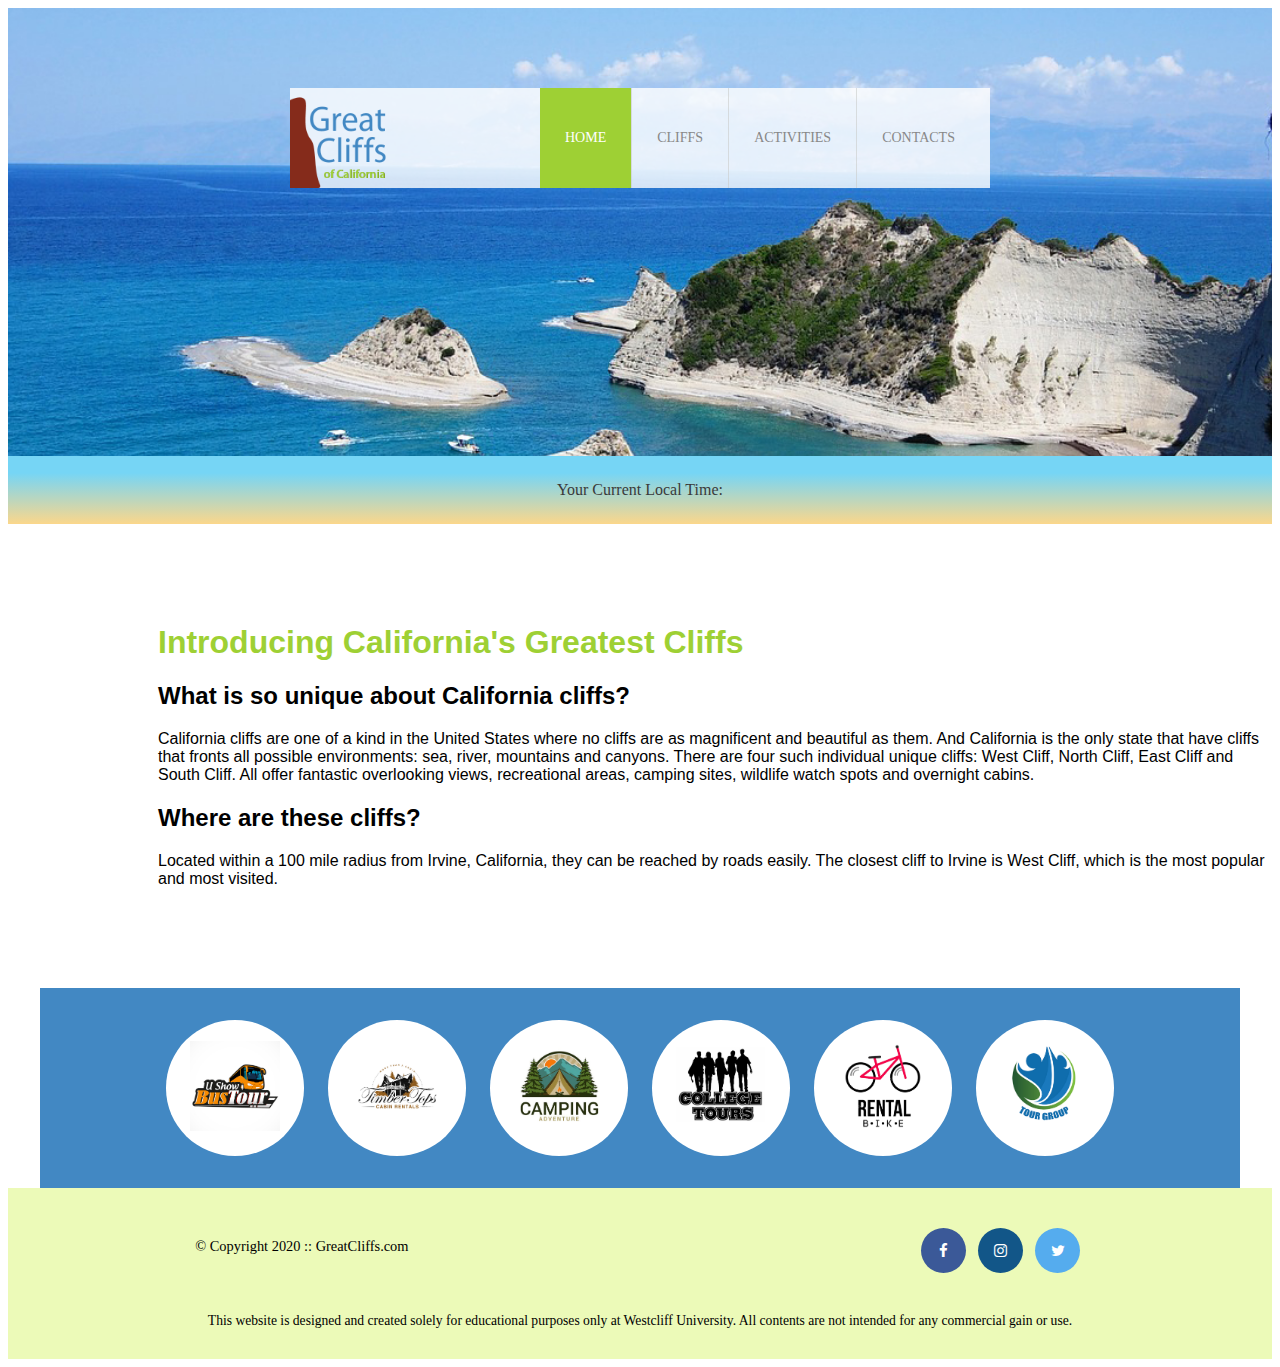
<file: index.html>
<!DOCTYPE html>
<html>
    <head>
        <title>Homework Module 1</title>
        <meta charset="utf-8">

    <!-- Font Awesome -->
    <link rel="stylesheet" href="https://cdnjs.cloudflare.com/ajax/libs/font-awesome/4.7.0/css/font-awesome.min.css">
    
    <link rel="stylesheet" href="styles.css">
    
    </head>

    <body id="home">
        <!-- Container to wrap everything -->
        <div id="container">
            <!-- Main Header -->
            <header>
                <div class="main-header">
                    <div class="logo">
                        <img src="images/logo.png" alt="Great Cliffs Logo" width="125">
                    </div>

                <nav class="main-menu"> 
                    <ul>
                        <li class="active"><a href="index.html">Home</a></li>
                        <li><a href="cliffs.html">Cliffs</a></li>
                        <li><a href="activities.html">Activities</a></li>
                        <li><a href="contact.html">Contacts</a></li>
                    </ul>    
                </nav>

                </div>
            
            </header>
            <!-- End of Main Header -->

            <section id="timeofday">
                <span>Your Current Local Time: </span>
                <span id="clock"></span>
            </section>

            <!-- Main Content -->
            <main>
                <h1>Introducing California's Greatest Cliffs</h1>
                <h2>What is so unique about California cliffs?</h2>
                <p>California cliffs are one of a kind in the United States where no cliffs are as magnificent and beautiful as them. And California is the only state that have cliffs that fronts all possible environments: sea, river, mountains and canyons. There are four such individual unique cliffs: West Cliff, North Cliff, East Cliff and South Cliff. All offer fantastic overlooking views, recreational areas, camping sites, wildlife watch spots and overnight cabins.</p>
                <h2>Where are these cliffs?</h2>
                <p>Located within a 100 mile radius from Irvine, California, they can be reached by roads easily. The closest cliff to Irvine is West Cliff, which is the most popular and most visited.</p>
            </main>
            <!-- End of Main Content -->

            <!-- Partner Images Section -->
            <section>
                <ul id="partners">
                    <!--<li class="partner">
                        <img src="images/partners/partner-bustour.png" alt="Partner Bus Tours">
                    </li>
                    <li class="partner">
                        <img src="images/partners/partner-cabinrental.png" alt="Partner Cabin Rental">
                    </li>
                    <li class="partner">
                        <img src="images/partners/partner-campingadv.png" alt="Partner Camping Adventure">
                    </li>
                    <li class="partner">
                        <img src="images/partners/partner-collegetours.png" alt="Partner College Tours">
                    </li>
                    <li class="partner">
                        <img src="images/partners/partner-rentalbike.png" alt="Partner Bike Rentals">
                    </li>
                    <li class="partner">
                        <img src="images/partners/partner-tourgroup.png" alt="Partner Tour Group">
                    </li>-->
                </ul>
            </section>
            <!-- End of Partner Images Section -->

            <!-- Footer Information -->
            <footer>
                <!-- Nondisclaimer Footer Information -->
                <div id="nondisclaimer">
                    <div class="copy">&copy; Copyright 2020 :: GreatCliffs.com</div>
                    <div class="social">
                        <a href="#" class="fa fa-facebook"></a>
                        <a href="#" class="fa fa-instagram"></a>
                        <a href="#" class="fa fa-twitter"></a>
                        </div>
                </div>
                <!-- End of Nondisclaimer Footer Information -->
                
                <!-- Disclaimer Footer Information -->
                <div id="disclaimer">
                    <p>This website is designed and created solely for educational purposes only at Westcliff University. All contents are not intended for any commercial gain or use.</p>
                </div>
                <!-- End of Disclaimer Footer Information-->

            </footer>
            <!-- End of Footer Information -->

        </div>
        <!-- End container -->

    <!-- DIgital Clock -->
    <script src="js/digclock.js"></script>

    <!-- Partners -->
    <script src="js/site_scripts.js"></script>

    <script>


    </script>

    </body>
</html>
</file>
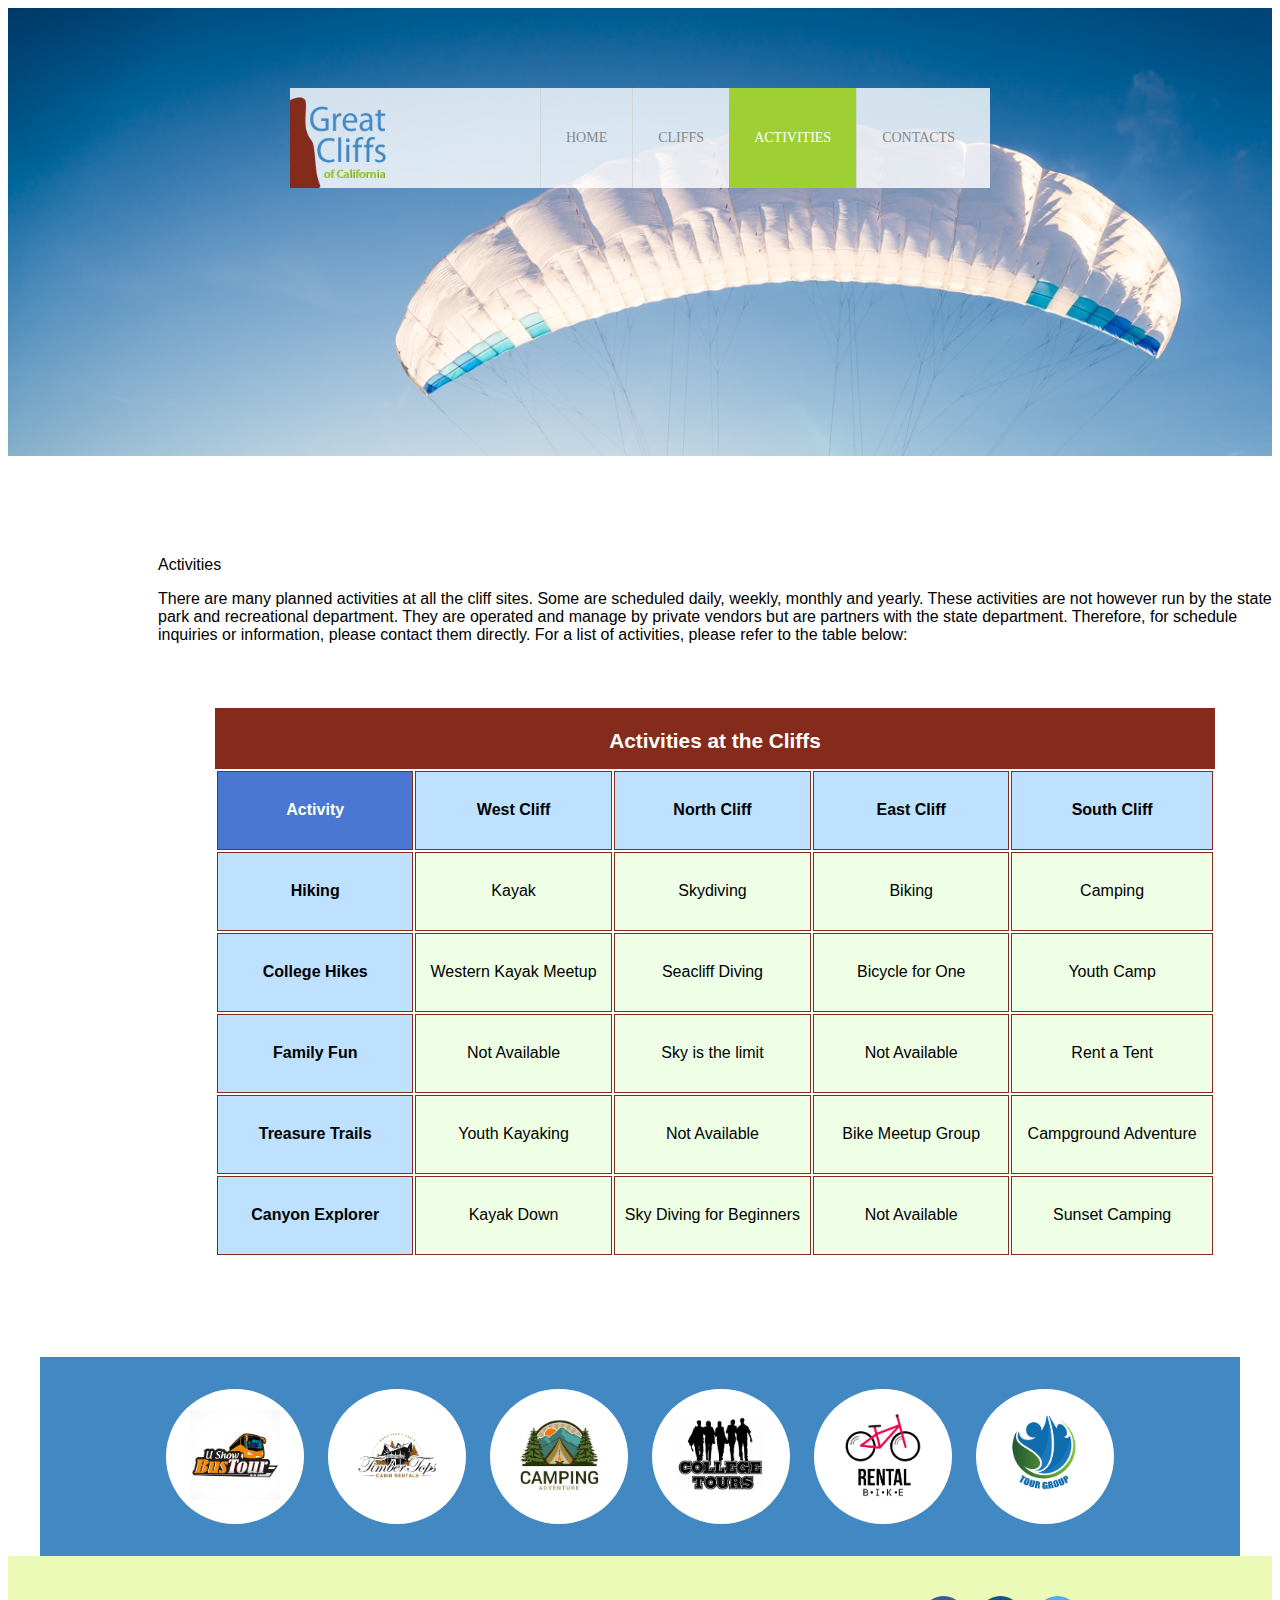
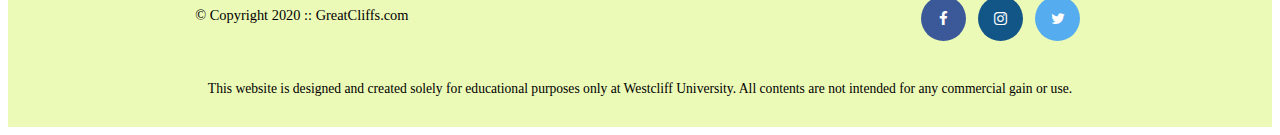
<file: activities.html>
<!DOCTYPE html>
<html>
    <head>
        <title>Homework Module 1</title>
        <meta charset="utf-8">
        <link rel="stylesheet" href="https://cdnjs.cloudflare.com/ajax/libs/font-awesome/4.7.0/css/font-awesome.min.css">

        <link rel="stylesheet" href="styles.css">

    </head>

    <body id="activities">
        <!-- Container to wrap everything -->
        <div id="container">
            <!-- Main Header -->
            <header>
                <div class="main-header">
                    <div class="logo">
                        <img src="images/logo.png" alt="Great Cliffs Logo" width="125">
                    </div>
                
                <nav class="main-menu">  
                <ul>
                    <li><a href="index.html">Home</a></li>
                    <li><a href="cliffs.html">Cliffs</a></li>
                    <li class="active"><a href="activities.html">Activities</a></li>
                    <li><a href="contact.html">Contacts</a></li>
                </ul>
                </nav>
            
                </div>

            </header>
            <!-- End of Main Header -->
            <!-- Main Content -->
            <main>
                <h>Activities</h>
                <p>
                There are many planned activities at all the cliff sites. Some are scheduled daily, weekly, monthly and yearly. These activities are not however run by the state park and recreational department. They are operated and manage by private vendors but are partners with the state department. Therefore, for schedule inquiries or information, please contact them directly. For a list of activities, please refer to the table below:
                
                <!-- Start of Table -->
                <table>
                    <caption>Activities at the Cliffs</caption>
                    <thead>
                        <tr>
                            <th>Activity</th>
                            <th>West Cliff</th>
                            <th>North Cliff</th>
                            <th>East Cliff</th>
                            <th>South Cliff</th>
                        </tr>
                    </thead>
                    <tbody>
                        <tr>
                            <td>Hiking</td>
                            <td>Kayak</td>
                            <td>Skydiving</td>
                            <td>Biking</td>
                            <td>Camping</td>
                        </tr>
                        <tr>
                            <td>College Hikes</td>
                            <td>Western Kayak Meetup</td>
                            <td>Seacliff Diving</td>
                            <td>Bicycle for One</td>
                            <td>Youth Camp</td>
                        </tr>
                        <tr>
                            <td>Family Fun</td>
                            <td>Not Available</td>
                            <td>Sky is the limit</td>
                            <td>Not Available</td>
                            <td>Rent a Tent</td>
                        </tr>
                        <tr>
                            <td>Treasure Trails</td>
                            <td>Youth Kayaking</td>
                            <td>Not Available</td>
                            <td>Bike Meetup Group</td>
                            <td>Campground Adventure</td>
                        </tr>
                    </tbody>
                    <tfooter>
                        <tr>
                            <td>Canyon Explorer</td>
                            <td>Kayak Down</td>
                            <td>Sky Diving for Beginners</td>
                            <td>Not Available</td>
                            <td>Sunset Camping</td>
                        </tr>
                    </tfooter>
                </table>

                </p>
                
            </main>
            <!-- End of Main Content -->

            <!-- Partner Images Section -->
            <section>
                <ul id="partners">
                    <!--<li class="partner">
                        <img src="images/partners/partner-bustour.png" alt="Partner Bus Tours">
                    </li>
                    <li class="partner">
                        <img src="images/partners/partner-cabinrental.png" alt="Partner Cabin Rental">
                    </li>
                    <li class="partner">
                        <img src="images/partners/partner-campingadv.png" alt="Partner Camping Adventure">
                    </li>
                    <li class="partner">
                        <img src="images/partners/partner-collegetours.png" alt="Partner College Tours">
                    </li>
                    <li class="partner">
                        <img src="images/partners/partner-rentalbike.png" alt="Partner Bike Rentals">
                    </li>
                    <li class="partner">
                        <img src="images/partners/partner-tourgroup.png" alt="Partner Tour Group">
                    </li>-->
                </ul>
            </section>
            <!-- End of Partner Images Section -->

              <!-- Footer Information -->
              <footer>
                <!-- Nondisclaimer Footer Information -->
                <div id="nondisclaimer">
                    <div class="copy">&copy; Copyright 2020 :: GreatCliffs.com</div>
                    <div class="social">
                        <a href="#" class="fa fa-facebook"></a>
                        <a href="#" class="fa fa-instagram"></a>
                        <a href="#" class="fa fa-twitter"></a>
                        </div>
                </div>
                <!-- End of Nondisclaimer Footer Information -->
                
                <!-- Disclaimer Footer Information -->
                <div id="disclaimer">
                    <p>This website is designed and created solely for educational purposes only at Westcliff University. All contents are not intended for any commercial gain or use.</p>
                </div>
                <!-- End of Disclaimer Footer Information-->

            </footer>
            <!-- End of Footer Information -->

        </div>
        <!-- End container -->

    <!-- Partners -->
    <script src="js/site_scripts.js"></script>

    </body>
</html>
</file>
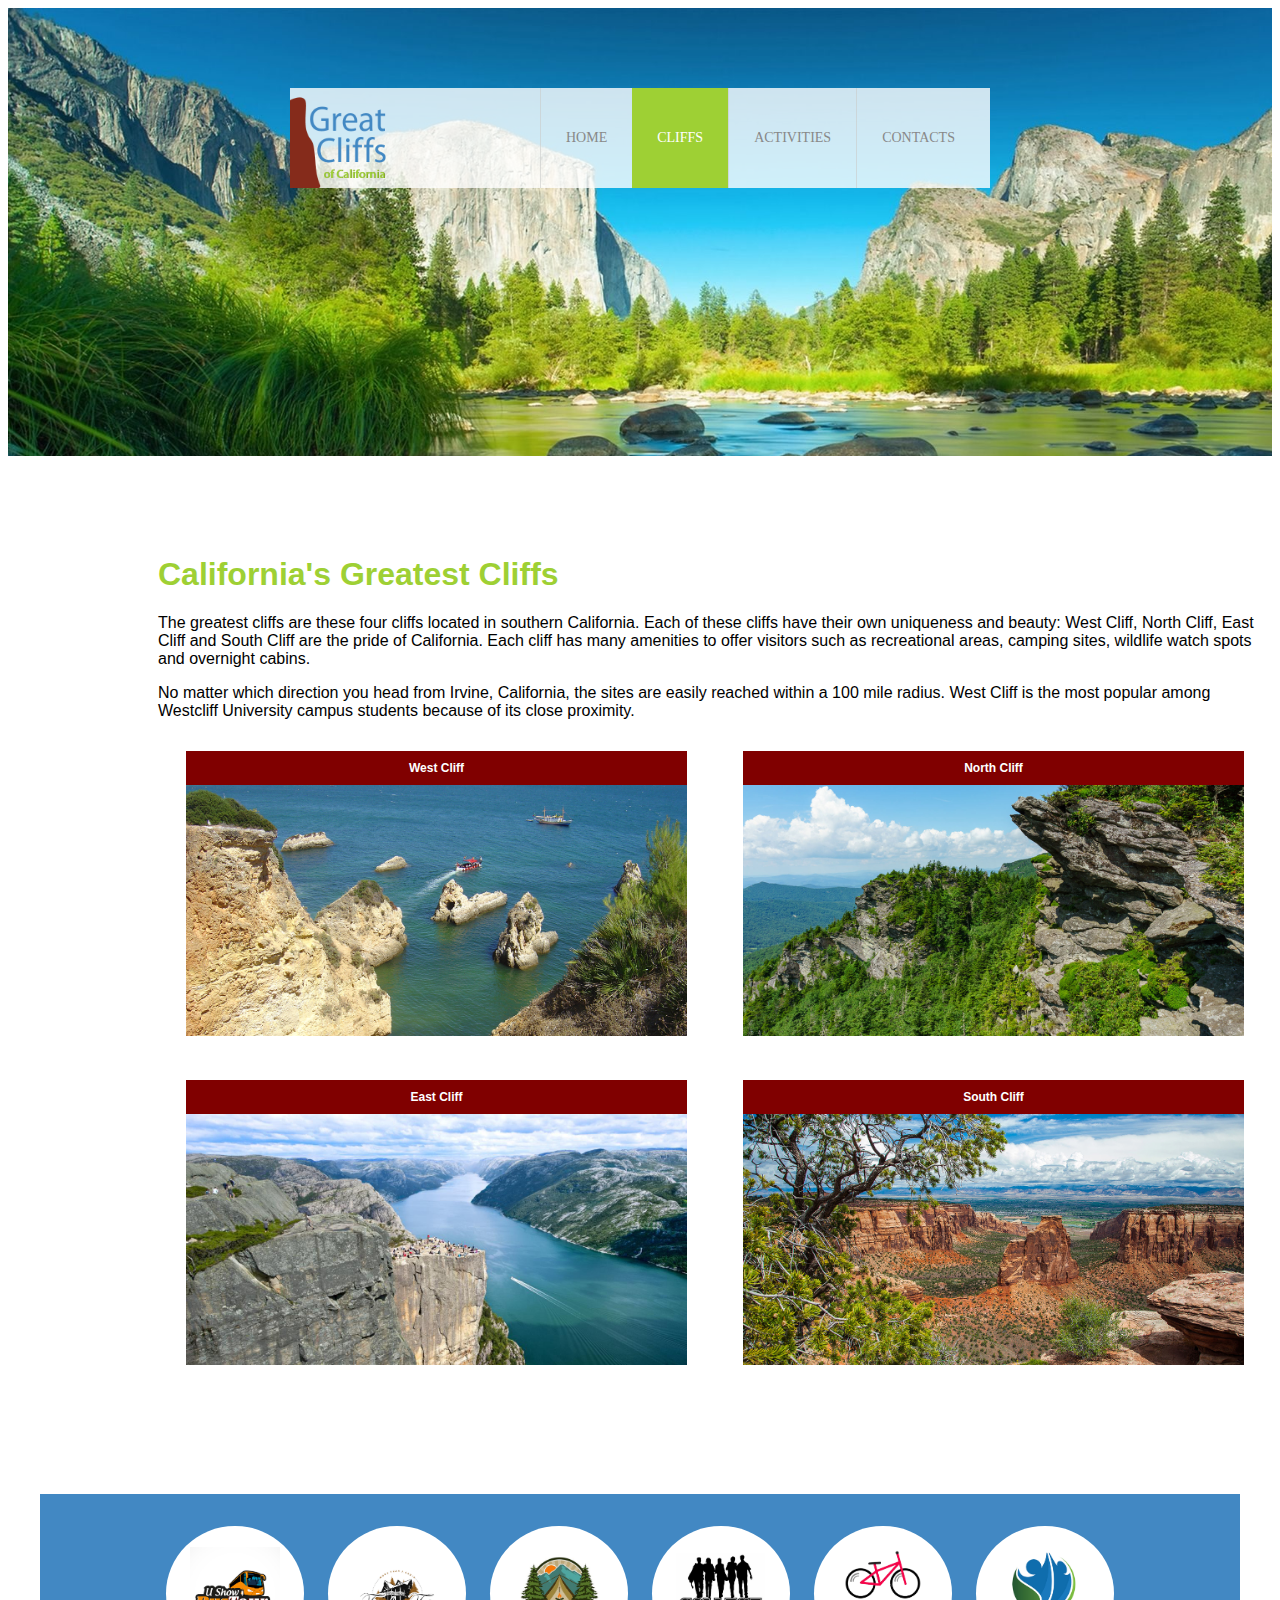
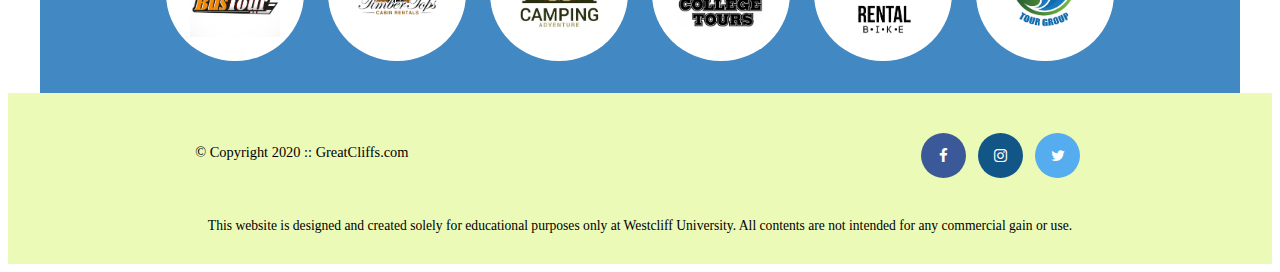
<file: cliffs.html>
<!DOCTYPE html>
<html>
    <head>
        <title>Homework Module 1</title>
        <meta charset="utf-8">

    <!-- Font Awesome -->
    <link rel="stylesheet" href="https://cdnjs.cloudflare.com/ajax/libs/font-awesome/4.7.0/css/font-awesome.min.css">
    
    <link rel="stylesheet" href="styles.css">
    
    </head>

    <body id="cliffs">
        <!-- Container to wrap everything -->
        <div id="container">
            <!-- Main Header -->
            <header>
                <div class="main-header">
                    <div class="logo">
                        <img src="images/logo.png" alt="Great Cliffs Logo" width="125">
                    </div>

                <nav class="main-menu"> 
                    <ul>
                        <li><a href="index.html">Home</a></li>
                        <li class="active"><a href="cliffs.html">Cliffs</a></li>
                        <li><a href="activities.html">Activities</a></li>
                        <li><a href="contact.html">Contacts</a></li>
                    </ul>    
                </nav>

                </div>
            
            </header>
            <!-- End of Main Header -->

            <!-- Main Content -->
            <main>
                <h1>California's Greatest Cliffs</h1>
                <p>The greatest cliffs are these four cliffs located in southern California. Each of these cliffs have their own uniqueness and beauty: West Cliff, North Cliff, East Cliff and South Cliff are the pride of California. Each cliff has many amenities to offer visitors such as recreational areas, camping sites, wildlife watch spots and overnight cabins.</p>
                <p>No matter which direction you head from Irvine, California, the sites are easily reached within a 100 mile radius. West Cliff is the most popular among Westcliff University campus students because of its close proximity.</p>
            
                <div class="Greatest-cliffs">
                    <div class="Cliffs">
                    <Label>West Cliff</Label>
                    <img src="images/cliff-west-sea.jpg" alt="West-Cliff">
                    </div>
                    <div class="Cliffs">
                    <Label>North Cliff</Label>
                    <img src="images/cliff-north-mountain.jpg" alt="North-Cliff">
                    </div>
                    <div class="Cliffs">
                    <Label>East Cliff</Label>
                    <img src="images/cliff-east-river.jpg" alt="East-Cliff">
                    </div>
                    <div class="Cliffs">
                    <Label>South Cliff</Label>
                    <img src="images/cliff-south-canyon.jpg" alt="South-Cliff">
                    </div>
                </div>
            
            </main>
            <!-- End of Main Content -->

            <!-- Partner Images Section -->
            <section>
                <ul id="partners">
                    <!--<li class="partner">
                        <img src="images/partners/partner-bustour.png" alt="Partner Bus Tours">
                    </li>
                    <li class="partner">
                        <img src="images/partners/partner-cabinrental.png" alt="Partner Cabin Rental">
                    </li>
                    <li class="partner">
                        <img src="images/partners/partner-campingadv.png" alt="Partner Camping Adventure">
                    </li>
                    <li class="partner">
                        <img src="images/partners/partner-collegetours.png" alt="Partner College Tours">
                    </li>
                    <li class="partner">
                        <img src="images/partners/partner-rentalbike.png" alt="Partner Bike Rentals">
                    </li>
                    <li class="partner">
                        <img src="images/partners/partner-tourgroup.png" alt="Partner Tour Group">
                    </li>-->
                </ul>
            </section>
            <!-- End of Partner Images Section -->

            <!-- Footer Information -->
            <footer>
                <!-- Nondisclaimer Footer Information -->
                <div id="nondisclaimer">
                    <div class="copy">&copy; Copyright 2020 :: GreatCliffs.com</div>
                    <div class="social">
                        <a href="#" class="fa fa-facebook"></a>
                        <a href="#" class="fa fa-instagram"></a>
                        <a href="#" class="fa fa-twitter"></a>
                        </div>
                </div>
                <!-- End of Nondisclaimer Footer Information -->
                
                <!-- Disclaimer Footer Information -->
                <div id="disclaimer">
                    <p>This website is designed and created solely for educational purposes only at Westcliff University. All contents are not intended for any commercial gain or use.</p>
                </div>
                <!-- End of Disclaimer Footer Information-->

            </footer>
            <!-- End of Footer Information -->

        </div>
        <!-- End container -->

    <!-- Partners -->
    <script src="js/site_scripts.js"></script>

    </body>
</html>
</file>
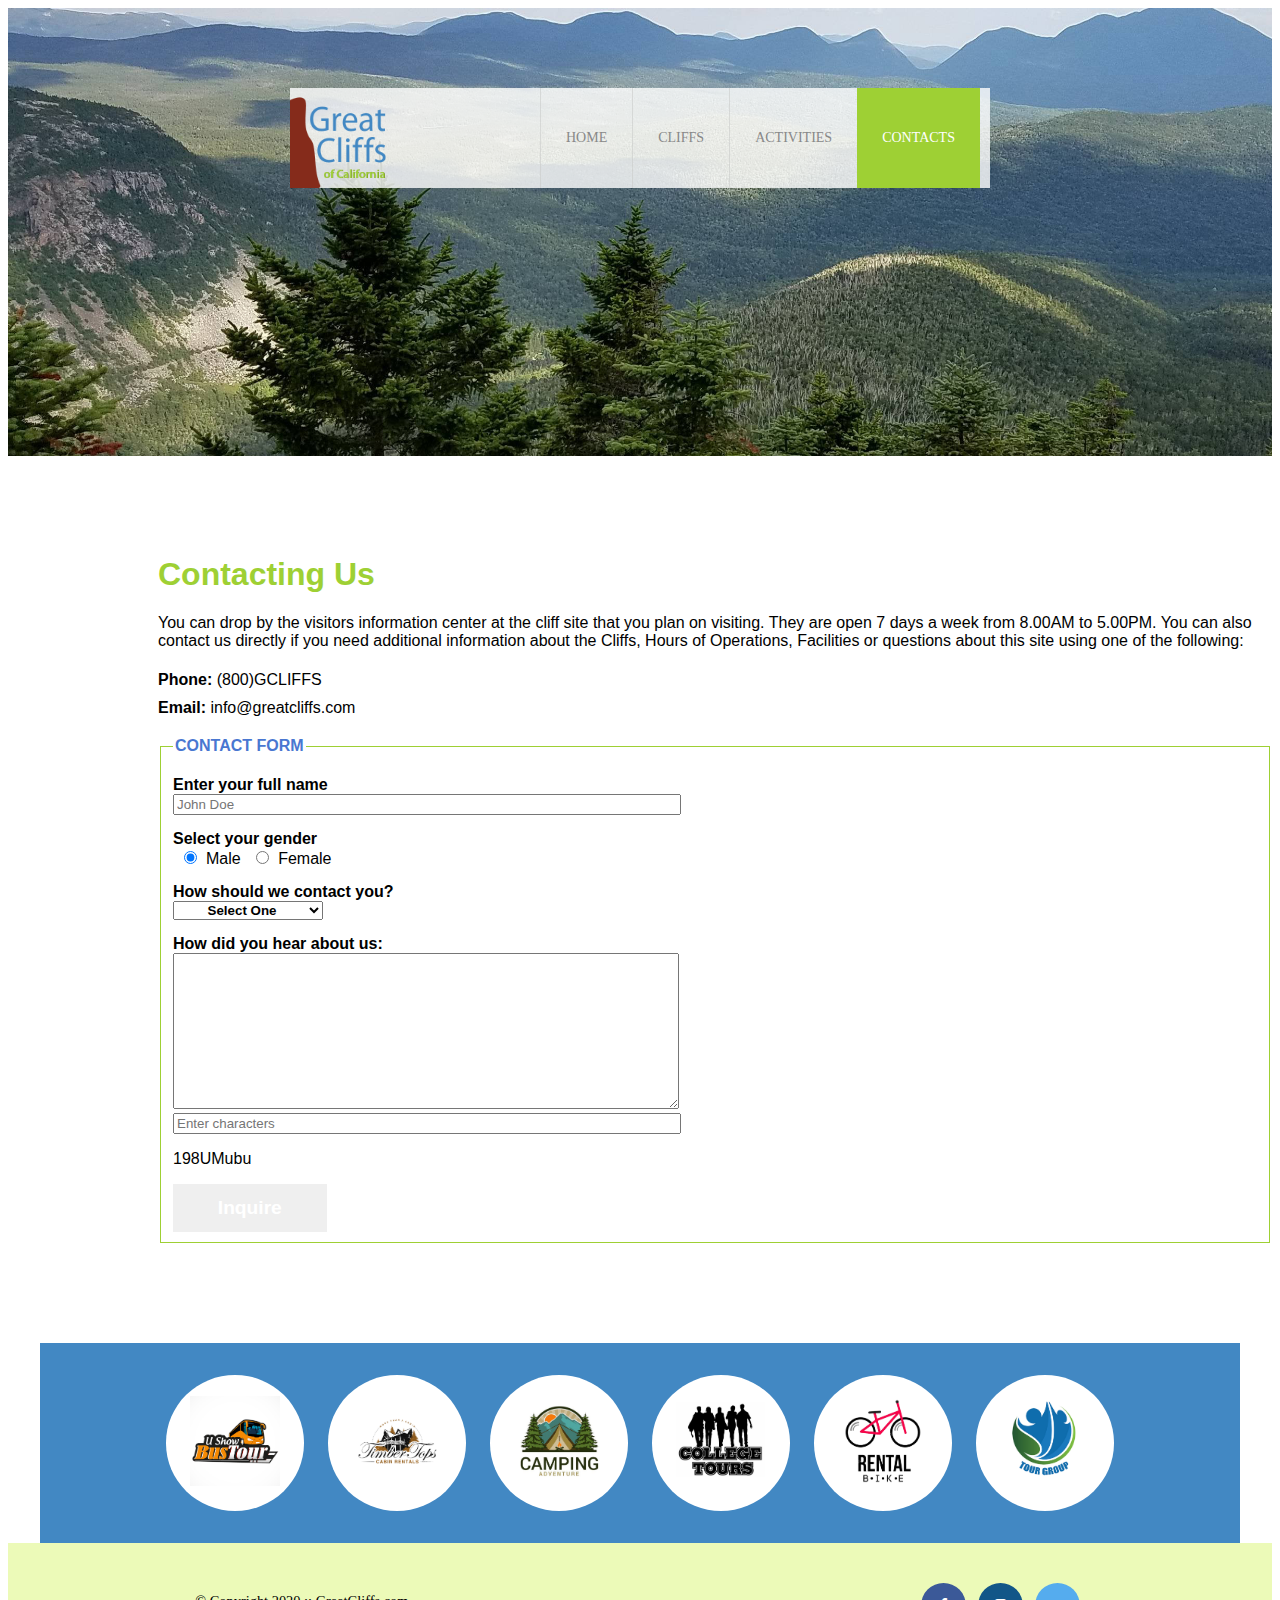
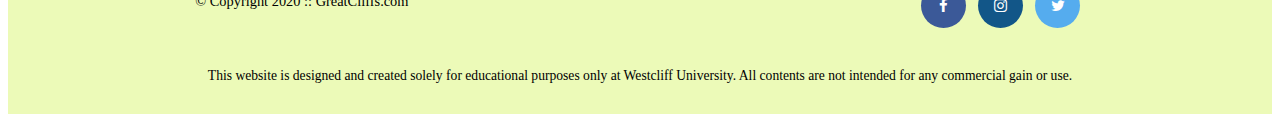
<file: contact.html>
<!DOCTYPE html>
<html>
    <head>
        <title>Homework Module 1</title>
        <meta charset="utf-8">
        <link rel="stylesheet" href="https://cdnjs.cloudflare.com/ajax/libs/font-awesome/4.7.0/css/font-awesome.min.css">

        <link rel="stylesheet" href="styles.css">
        <style>
            .hidden {
                display: none;
            }
        </style>

    </head>

    <body id="contact" onLoad="disableButton(true)">
        <!-- Container to wrap everything -->
        <div id="container">
            <!-- Main Header -->
            <header>
                <div class="main-header">
                    <div class="logo">
                        <img src="images/logo.png" alt="Great Cliffs Logo" width="125">
                    </div>
                

                <nav class="main-menu">  
                <ul>
                    <li><a href="index.html">Home</a></li>
                    <li><a href="cliffs.html">Cliffs</a></li>
                    <li><a href="activities.html">Activities</a></li>
                    <li class="active"><a href="contact.html">Contacts</a></li>
                </ul>
                </nav>

                </div>

            </header>
            <!-- End of Main Header -->

            <!-- Main Content -->
            <main>
                <h1>Contacting Us</h1>
                <p>
                You can drop by the visitors information center at the cliff site that you plan on visiting. They are open
                7 days a week from 8.00AM to 5.00PM. You can also contact us directly if you need additional information about 
                the Cliffs, Hours of Operations, Facilities or questions about this site using one of the following:
                </p>
                    
                <div class="contactinfo">
                    <div class="phone">
                        <span>Phone:</span>
                        <span>(800)GCLIFFS</span>
                    </div>
                    <div class="email">
                        <span>Email:</span>
                        <span>info@greatcliffs.com</span>
                    </div>
                </div>
                
                <form action="/contact" method="post">  
                <fieldset>  
                    <legend>Contact Form</legend>
                    <div class="textbox">
                        <label>Enter your full name</label> 
                        <input type="text" name="name" placeholder="John Doe">  
                    </div>
                    
                    <div class="radios">
                        <div id="radio">
                        <label>Select your gender</label>
                        <input type="radio" name="contact" value="Male" checked>Male
                        <input type="radio" name="contact" value="Female">Female    
                        </div>
                    </div>
                
                    <div class="selectmenu"></label>
                        <label for="dropdown">How should we contact you?</label>
                        <select id="dropdown" onchange="showInputBox()">
                            <option value="option1">Select One</option>
                            <option value="option2">Phone</option>
                            <option value="option3">Email</option>
                        </select>

                        <div id="inputBox2" class="hidden">
                            <label for="input2">Enter your phone</label>
                            <input type="text" id="input2"></div>
                        
                        <div id="inputBox3" class="hidden">
                            <label for="input3">Enter your email</label>
                            <input type="text" id="input3"></div>
                    </div>
                    
                    <div class="commentbox">
                        <label>How did you hear about us:</label>  
                        <textarea></textarea>
                    </div>

                    <!-- Random Codes -->
                    <div class="randomcode">
                        <input type="text" name="randomcode" placeholder="Enter characters">
                        <p id="codes"></p>
                    </div>
                
                    <div class="button">
                        <input type="submit" value="Inquire">
                    </div> 
                </fieldset>  
                </form>
                <!-- Form End -->

                <script>
                    function showInputBox() {
                        var dropdown = document.getElementById("dropdown");
                        var selectedOption = dropdown.value;

                        var inputBoxes = document.querySelectorAll("div[id^='inputBox']");
                            inputBoxes.forEach(function(box) {
                                box.classList.add("hidden");
                    });
                    
                    
                    var selectedInputBox = document.getElementById("inputBox" + selectedOption);

                    selectedInputBox.classList.remove("hidden");
                }
                </script>

            </main>
            <!-- End of Main Content -->

            <!-- Partner Images Section -->
            <section>
                <ul id="partners">
                    <!--<li class="partner">
                        <img src="images/partners/partner-bustour.png" alt="Partner Bus Tours">
                    </li>
                    <li class="partner">
                        <img src="images/partners/partner-cabinrental.png" alt="Partner Cabin Rental">
                    </li>
                    <li class="partner">
                        <img src="images/partners/partner-campingadv.png" alt="Partner Camping Adventure">
                    </li>
                    <li class="partner">
                        <img src="images/partners/partner-collegetours.png" alt="Partner College Tours">
                    </li>
                    <li class="partner">
                        <img src="images/partners/partner-rentalbike.png" alt="Partner Bike Rentals">
                    </li>
                    <li class="partner">
                        <img src="images/partners/partner-tourgroup.png" alt="Partner Tour Group">
                    </li>-->
                </ul>
            </section>
            <!-- End of Partner Images Section -->

              <!-- Footer Information -->
              <footer>
                <!-- Nondisclaimer Footer Information -->
                <div id="nondisclaimer">
                    <div class="copy">&copy; Copyright 2020 :: GreatCliffs.com</div>
                    <div class="social">
                        <a href="#" class="fa fa-facebook"></a>
                        <a href="#" class="fa fa-instagram"></a>
                        <a href="#" class="fa fa-twitter"></a>
                        </div>
                </div>
                <!-- End of Nondisclaimer Footer Information -->
                
                <!-- Disclaimer Footer Information -->
                <div id="disclaimer">
                    <p>This website is designed and created solely for educational purposes only at Westcliff University. All contents are not intended for any commercial gain or use.</p>
                </div>
                <!-- End of Disclaimer Footer Information-->

            </footer>
            <!-- End of Footer Information -->

        </div>
        <!-- End container -->

    <!-- Partners -->
    <script src="js/site_scripts.js"></script>

    <!--<script>
   /* ------ RANDOM CODES ------*/

    //NOTE: submit button is initially disabled upon loading of this page - see <body> in html

        var code = ' '; //to store generated codes and initialize to empty value
        var getCode = ' '; //to store entered code
        var btnvalue; //for button boolean value
        //create variable to hold the type of characters we want to show as codes
        var str = 'ABCDEFGHIJKLMNOPQRSTUVWXYZabcdefghijklmnopqrstuvwxyz0123456789@#$';

        //Disable Button
function disableButton(btnvalue) {
    document.getElementById("submit").disabled = btnvalue; //able/disable button
    if (btnvalue == true) { //test if button is disabled or enabled
        //set button and label color translucent
        document.getElementById("submit").style.backgroundColor = "rgba(73, 119, 209, 0.3";
        document.getElementById("submit").style.color = "rgba(255, 255, 0.5";
    } else {
        //set button and label color with no transparency
        document.getElementById("submit").style.backgroundColor = "rgba(73, 119, 209, 1";
        document.getElementById("submit").style.color = "rgba(255, 255, 255, 1";
    }
}

//listen to user input code
var codebox = document.getElementById("codeentered"); //gettextbox
codebox.addEventListener("input", evaluateCode); //listen to code entered in textbox

//run function if detected user had entered a character in textbox
function evaluateCode() {
    getCode = document.getElementById("codeentered").value; //get character entered
    var charset1 = getCode.trim(); //remove any hidden characteres entered
    var charset2 = code.trim(); //remove any hidden characters generated
    //test if code entered matches the number of generated characters
    if (charset1.length == charset2.length && charset1 == charset2) {
        disableButton(false); //if match, run the function to enable button
    }
}
    </script>-->
    <script src="js/site_scripts.js"></script>
    <script src="js/randomcodes.js"></script>
    </body>
</html>
</file>
<file: styles.css>
/* Header */
header {
    width: 100%;
    min-height: 400px;
    padding-top: 3em;
}
#home header {
    background: no-repeat lightgrey url(images/cliff_ocean.jpg);
    background-size: 1500px;
}
#activities header {
    background: no-repeat lightgrey url(images/runfly.jpg);
    background-size: 1500px;
}
#contact header {
    background: no-repeat lightgrey url(images/cliff_rock.jpg);
    background-size: 1500px;
}
#cliffs header {
    background: no-repeat lightgrey url(images/forest_cliff.jpg);
    background-size: 1500px;
}
.main-header {
    background-color: rgb(255, 255, 255, 0.8);
    width: 700px;
    margin: 2em auto 0 auto;
    min-height: 100px;
    height: 100px;
}
.main-header .logo img {
    width: 100px;
    height: 100px;
    margin: 0 2em 0 0;
    float: left;
}

/* Navigation */
.main-menu {
    margin-left: 210px;
    font-weight: 400;
}
.main-menu ul li {
    list-style-type: none;
    display: inline;
    float: left;
    padding-left: 25px;
    padding-right: 25px;
    border-left: 1px solid rgba(202, 204, 202, 0.6);
    line-height: 100px;
    text-transform: uppercase;
    font-size: 14px;
}
.main-menu ul li a {
    text-decoration: none;
    color: #888;
}
.main-menu ul li a:hover {
    color: #9ed034;
}
.main-menu ul li.active {
    background: #9ed034;
    border: none;
}
.main-menu ul li.active a {
    color: #fff;
}

#timeofday {
    background: rgb(251,215,139);
    background: linear-gradient(180deg, rgba(118,213,245,1) 25%, rgba(251,215,139,1) 100%);
    padding: 25px;
    text-align: center;
    color: #3a3a3a
    }

#clock {
    color: #125688;
}

/* Main */
main {
    font-family: Arial, Helvetica, sans-serif;
    margin-top: 100px;
    margin-bottom: 100px;
    margin-left: 150px;
}
main h1 {
    color: #9ed034;
}

.Greatest-cliffs {
display: flex;
flex-direction: column wrap;
flex-wrap: wrap;
justify-content: space-around;
font-weight: 600;
width: 100%;
}
.Cliffs {
    display: inline-block;
    width: 45%;
}
.Greatest-cliffs label {
    color: white;
    background-color: maroon;
    width: 100%;
    text-align: center;
    padding: 10px 0 10px 0;
    font-size: 12px;
}
.Greatest-cliffs img {
    width: 100%;
    padding-bottom: 25px;
}

/* Partners */
#partners {
    background-color: #4288C3;
    width: 1200px;
    padding: 2em 0 2em 0;
    margin: 0 auto;
    text-align: center;
}
#partners .partner {
    display: inline-block;
    margin: 0 0.75em;
    padding: 1.3em 1.5em;
    background-color: #fff;
    border-radius: 50%;
}
#partners .partner img {
    width: 90px;
    height: 90px;
}
/* footer */
footer {
    width: 100%;
    height: 155px;
    padding-bottom: 1em;
    background-color: #ecfab8;
}
footer #nondisclaimer .copy {
    padding: 3.5em 3.5em 3.5em 13em;
    float: left;
    font-size: 0.9em;
}
footer #nondisclaimer .social {
    padding: 2.5em;
    margin-right: 9.25em;
    float: right;
}
footer #disclaimer {
    clear: both;
}
footer #disclaimer p {
    font-size: 0.85em;
    text-align: center;
}
footer #nondisclaimer .social .fa {
    padding: 15px;
    font-size: 15px;
    width: 15px;
    text-align: center;
    text-decoration: none;
    margin: 0 4px;
    border-radius: 50%;
}
footer #nondisclaimer .social .fa:hover {
    opacity: 0.7;
}
footer #nondisclaimer .social .fa-facebook {
    background: #3B5998;
    color: white;
}
footer #nondisclaimer .social .fa-twitter {
    background: #55ACEE;
    color: white;
}
footer #nondisclaimer .social .fa-instagram {
    background: #125688;
    color: white;
}

/* Activities */
table {
    width: 1000px;
    margin: 4em auto 0 auto;
}
caption {
    background: #852B1B;
    height: 40px;
    color: #fff;
    font-size: 1.3em;
    font-weight: bold;
    padding-top: 1em;
}
thead {
    background: #BDE1FF;
}
tbody {
    background: #EEFFE6;
    text-align: center;
}
th, td {
    width: 225px;
    height: 75px;
    vertical-align: middle;
    border: solid 1px #852B1B;
}
th:first-child {
    width: 125px;
    height: 50px;
    background: #4977D1;
    color: #fff;
}
td:first-child {
    font-weight: bold;
    background: #BDE1FF;
}

/* Contact */
.phone span:first-child {
    font-weight: 600;
}
.email span:first-child {
    font-weight: 600;
}
.phone {
    padding-bottom: 10px;
}
.contactinfo {
    padding: 5px 0 20px;
}
fieldset {
    border: 1px solid #9ed034;
}
legend {
    color: #4977D1;
    font-weight: 600;
    text-transform: uppercase;
}
label {
    display: block;
    margin: 15px 0 0 0;
    font-weight: 600;
}
input {
    width: 500px;
}
input[type="radio"] {
    width: 25px;
}
textarea {
    width: 500px;
    height: 150px;
}
select {
    width: 150px;
    text-align: center;
    font-weight: 600;
}
form .button input {
    width: 8em;
    height: 2.5em;
    font-size: 1.2em;
    font-weight: bold;
    /*background-color: #4977D1;*/
    color: #ffffff;
    border: none;
}
</file>
